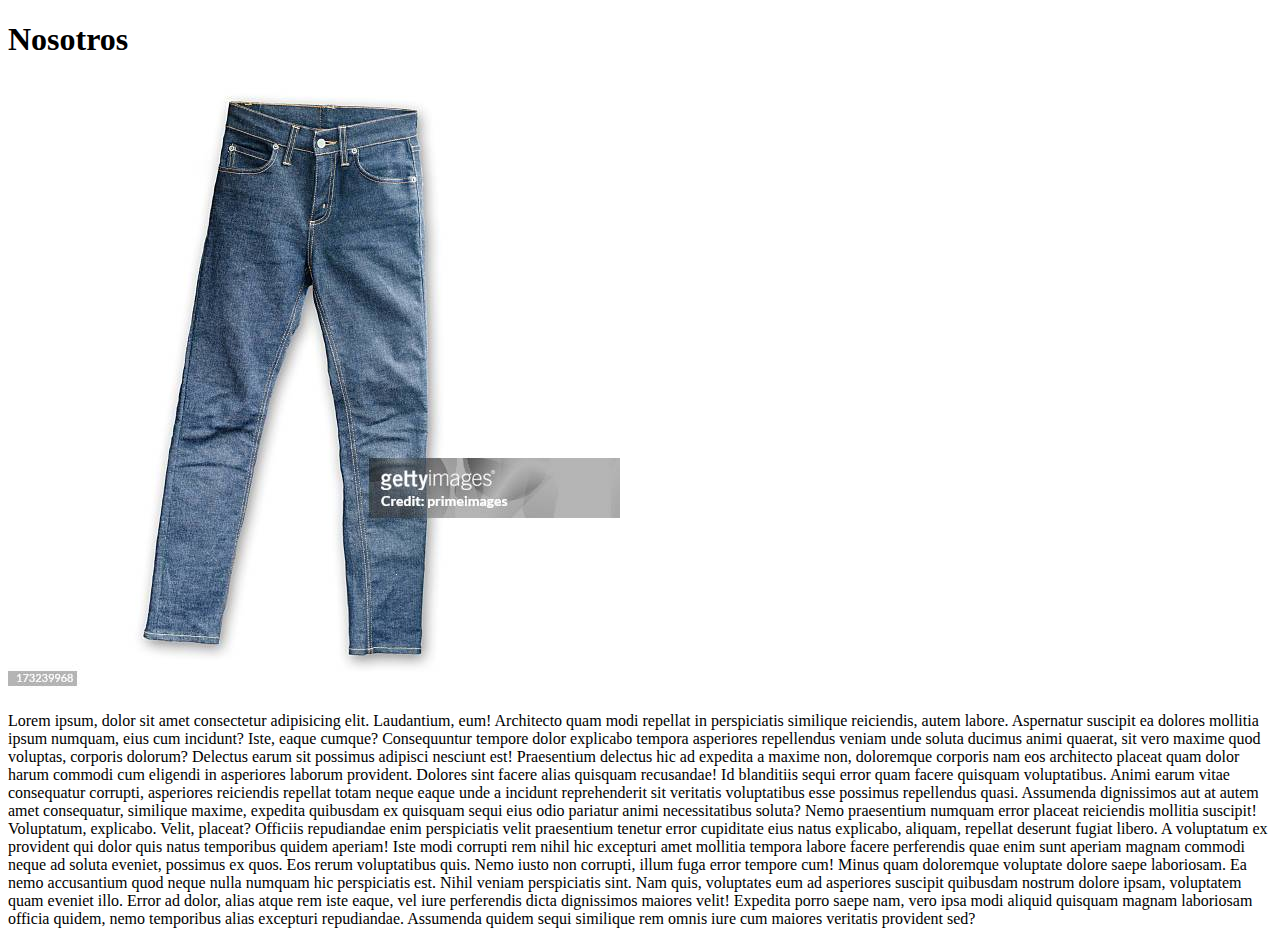
<file: nosotros.html>
<!DOCTYPE html>
<html lang="en">
<head>
    <meta charset="UTF-8">
    <meta name="viewport" content="width=device-width, initial-scale=1.0">
    <title>Nosotros</title>
</head>
<body>
<div class="caja">
    <h1 class="titulo">Nosotros</h1>
    <div class="cuerpo-nosotros">
    <img src="/img/pantalon.jpg" alt="imagen-nosotros">
    <p>Lorem ipsum, dolor sit amet consectetur adipisicing elit. Laudantium, eum! Architecto quam modi repellat in perspiciatis similique reiciendis, autem labore. Aspernatur suscipit ea dolores mollitia ipsum numquam, eius cum incidunt?
    Iste, eaque cumque? Consequuntur tempore dolor explicabo tempora asperiores repellendus veniam unde soluta ducimus animi quaerat, sit vero maxime quod voluptas, corporis dolorum? Delectus earum sit possimus adipisci nesciunt est!
    Praesentium delectus hic ad expedita a maxime non, doloremque corporis nam eos architecto placeat quam dolor harum commodi cum eligendi in asperiores laborum provident. Dolores sint facere alias quisquam recusandae!
    Id blanditiis sequi error quam facere quisquam voluptatibus. Animi earum vitae consequatur corrupti, asperiores reiciendis repellat totam neque eaque unde a incidunt reprehenderit sit veritatis voluptatibus esse possimus repellendus quasi.
    Assumenda dignissimos aut at autem amet consequatur, similique maxime, expedita quibusdam ex quisquam sequi eius odio pariatur animi necessitatibus soluta? Nemo praesentium numquam error placeat reiciendis mollitia suscipit! Voluptatum, explicabo.
    Velit, placeat? Officiis repudiandae enim perspiciatis velit praesentium tenetur error cupiditate eius natus explicabo, aliquam, repellat deserunt fugiat libero. A voluptatum ex provident qui dolor quis natus temporibus quidem aperiam!
    Iste modi corrupti rem nihil hic excepturi amet mollitia tempora labore facere perferendis quae enim sunt aperiam magnam commodi neque ad soluta eveniet, possimus ex quos. Eos rerum voluptatibus quis.
    Nemo iusto non corrupti, illum fuga error tempore cum! Minus quam doloremque voluptate dolore saepe laboriosam. Ea nemo accusantium quod neque nulla numquam hic perspiciatis est. Nihil veniam perspiciatis sint.
    Nam quis, voluptates eum ad asperiores suscipit quibusdam nostrum dolore ipsam, voluptatem quam eveniet illo. Error ad dolor, alias atque rem iste eaque, vel iure perferendis dicta dignissimos maiores velit!
    Expedita porro saepe nam, vero ipsa modi aliquid quisquam magnam laboriosam officia quidem, nemo temporibus alias excepturi repudiandae. Assumenda quidem sequi similique rem omnis iure cum maiores veritatis provident sed?</p>
</div>
</div>
</body>
</html>
</file>
